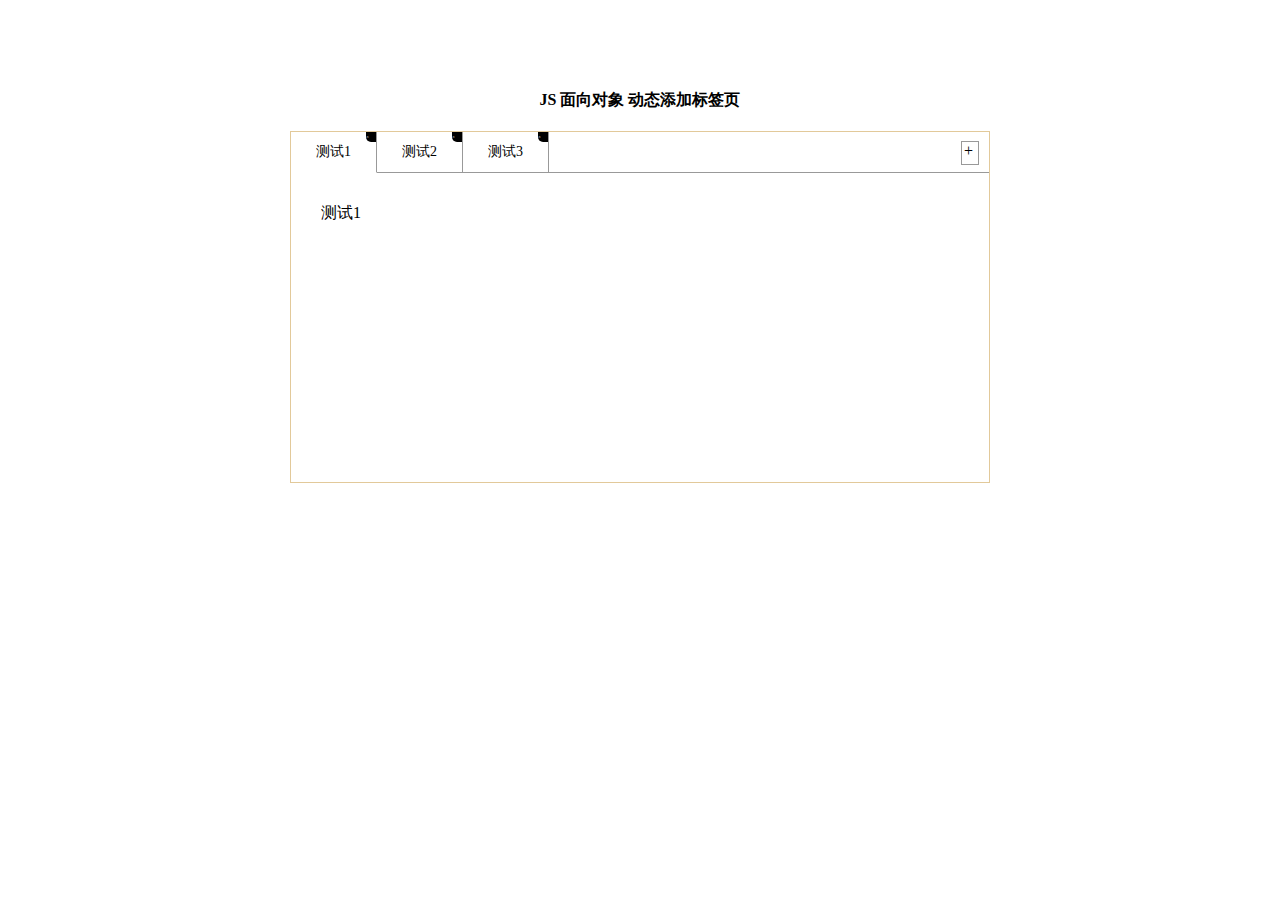
<file: index.html>
<!DOCTYPE html>
<html lang="en">

<head>
    <meta charset="UTF-8">
    <meta http-equiv="X-UA-Compatible" content="IE=edge">
    <meta name="viewport" content="width=device-width, initial-scale=1.0">
    <title>Document</title>
    <link rel="stylesheet" href="./iconfont/font_3355658_wxrq9jhzx9/iconfont.css">
    <link rel="stylesheet" href="./styles/index.css">
</head>

<body>
    <main>
        <h4>JS 面向对象 动态添加标签页</h4>
        <div class="tabbox" id="tab">
            <!-- 标签 -->
            <nav class="firstnav">
                <ul>
                    <li class="liactive"><span>测试1</span><span class="iconfont icon-guanbi"></span></li>
                    <li><span>测试2</span><span class="iconfont icon-guanbi"></span></li>
                    <li><span>测试3</span><span class="iconfont icon-guanbi"></span></li>
                </ul>
                <div class="tabadd">
                    <span>+</span>
                </div>
            </nav>

            <!-- tab内容 -->
            <div class="tabscon">
                <section class="conactive">测试1</section>
                <section>测试2</section>
                <section>测试3</section>
            </div>
        </div>
    </main>
    <script src="./js/index.js"></script>
</body>

</html>
</file>
<file: iconfont/font_3355658_wxrq9jhzx9/iconfont.css>
@font-face {
    font-family: "iconfont";
    /* Project id 3355658 */
    src: url('iconfont.woff2?t=1650807589658') format('woff2'), url('iconfont.woff?t=1650807589658') format('woff'), url('iconfont.ttf?t=1650807589658') format('truetype');
}

.iconfont {
    font-family: "iconfont" !important;
    font-size: 16px;
    font-style: normal;
    -webkit-font-smoothing: antialiased;
    -moz-osx-font-smoothing: grayscale;
}

.icon-guanbi:before {
    content: "\eaf2";
}
</file>
<file: styles/index.css>
* {
    margin: 0;
    padding: 0;
}

main {
    width: 700px;
    height: 400px;
    /* background-color: pink; */
    margin: 80px auto 0;
}

li {
    list-style-type: none;
}

h4 {
    text-align: center;
    padding-top: 10px;
    margin-bottom: 20px;
}

.tabbox {
    height: 350px;
    border: 1px solid rgb(226, 201, 154);
}

.firstnav {
    position: relative;
    width: 100%;
    height: 40px;
    /* background-color: skyblue; */
    border-bottom: 1px solid #999
}

.firstnav ul {
    float: left;
}

.firstnav ul li {
    position: relative;
    /* display: block; */
    float: left;
    /* width: 75px;
    height: 40px; */
    /* font-size: 14px; */
    /* line-height: 40px; */
    /* text-align: center; */
    border-right: 1px solid #999;
    border-bottom: 1px solid #999;
}

.liactive {
    border-bottom: 1px solid white !important;
}

.firstnav ul li span:nth-child(1) {
    display: block;
    width: 75px;
    height: 40px;
    font-size: 14px;
    line-height: 40px;
    box-sizing: border-box;
    margin: 0 5px;
    text-align: center;
}

.icon-guanbi {
    display: block;
    position: absolute;
    right: 0;
    top: 0;
    width: 10px;
    height: 10px;
    font-size: 3px;
    line-height: 10px;
    border-bottom-left-radius: 50%;
    color: white;
    background-color: black;
}


/* .tabadd {
    width: 21px;
    height: 10px;
} */

.tabadd span {
    position: absolute;
    right: 10px;
    top: 9px;
    display: block;
    width: 12px;
    height: 22px;
    padding: 0 2px;
    font-size: 16px;
    border: 1px solid #999;
}

.tabscon section {
    display: none;
    width: 500px;
    height: 150px;
    padding: 30px;
}

.tabscon .conactive {
    display: block;
}
</file>
